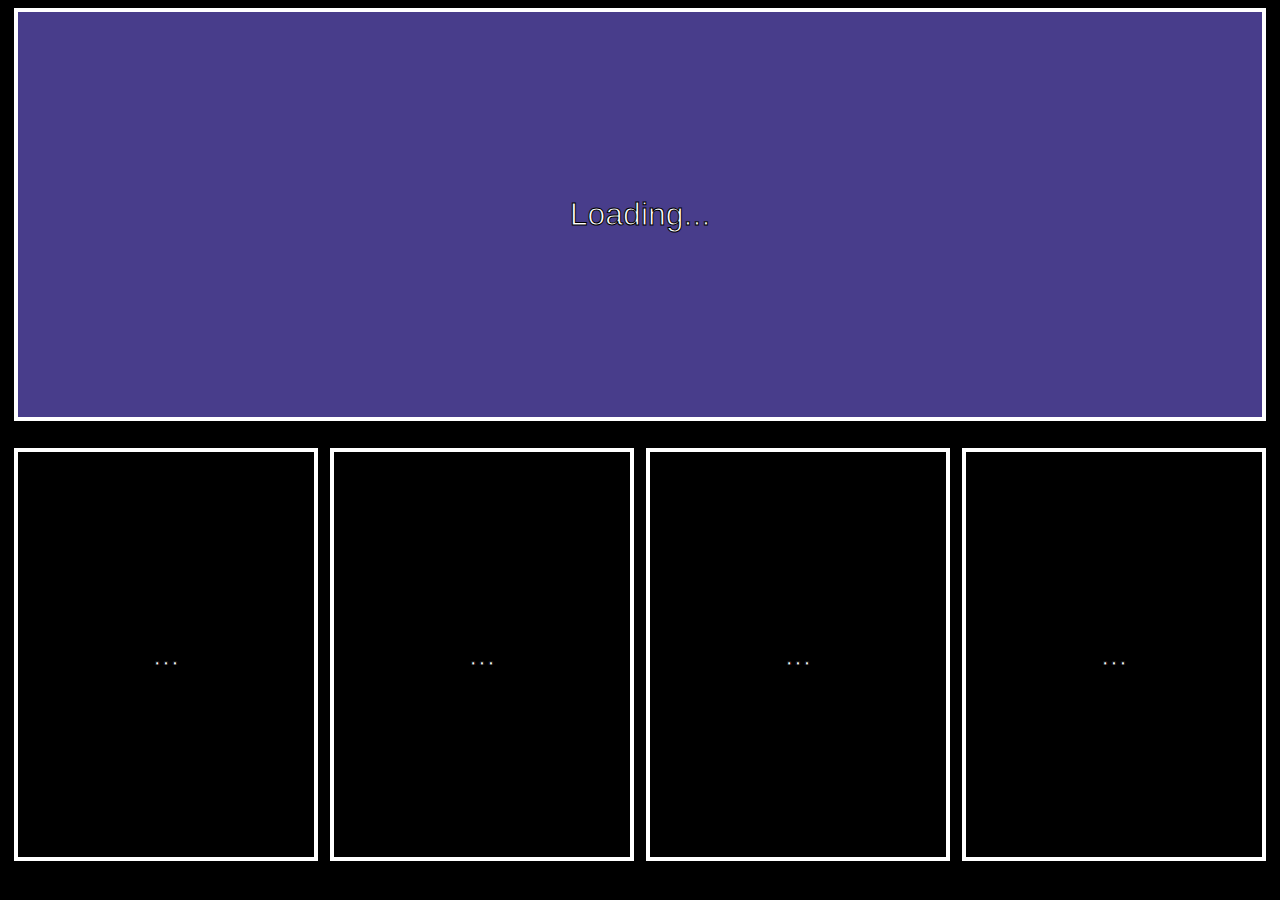
<file: index.html>
<!DOCTYPE html>
<html>
<head>
    <meta charset="UTF-8" />
    <title>Trivia Showdown</title>
    <link rel="stylesheet" href="style.css">
</head>
<body>
    <div class="app-container">
        <div class="question-container">
            <div class="question" id="question">Loading...</div>
        </div>
        <div class="choice-container">
            <div class="choice" id="choice-1" onclick="checkAnswer('choice-1')">...</div>
            <div class="choice" id="choice-2" onclick="checkAnswer('choice-2')">...</div>
            <div class="choice" id="choice-3" onclick="checkAnswer('choice-3')">...</div>
            <div class="choice" id="choice-4" onclick="checkAnswer('choice-4')">...</div>
        </div>
    </div>
    <script src="script.js"></script>
</body>
</html>
</file>
<file: style.css>
body {
    background-color: black;
}

.app-container {
    display: flex;
    justify-content: center;
    background: black;
    color: white;
    height: 100%;
    width: 100%;
    flex-direction: column;
    align-items: center;
}

.question-container {
    display: flex;
    justify-content: center;
    align-items: center;
    margin-bottom: 3vb;
    width: 100%;
    height: 100%;
}

.question {
    display: flex;
    justify-content: center;
    align-items: center;
    text-align: center;
    height: 45vh;
    width: 100%;
    margin-left: 0.5vi;
    margin-right: 0.5vi;
    background-color: darkslateblue;
    color: white;
    font-family: Impact, Haettenschweiler, 'Arial Narrow Bold', sans-serif;
    font-size: 200%;
    text-wrap: wrap;
    color: white;
    -webkit-text-stroke: 1px black;
    overflow-wrap: break-word;
    border: 4px solid white
}

.choice-container {
    display: flex;
    justify-content: center;
    width: 100%;
    height: 100%;
}

.choice {
    display: flex;
    justify-content: center;
    align-items: center;
    text-align: center;
    height: 45vh;
    width: 100%;
    margin-left: 0.5vi;
    margin-right: 0.5vi;
    background-color: black;
    color: white;
    -webkit-text-stroke: 1px black;
    font-family: Impact, Haettenschweiler, 'Arial Narrow Bold', sans-serif;
    font-size: 200%;
    text-wrap: wrap;
    overflow-wrap: break-word;
    cursor: pointer;
    border: 4px solid white;
}
</file>
